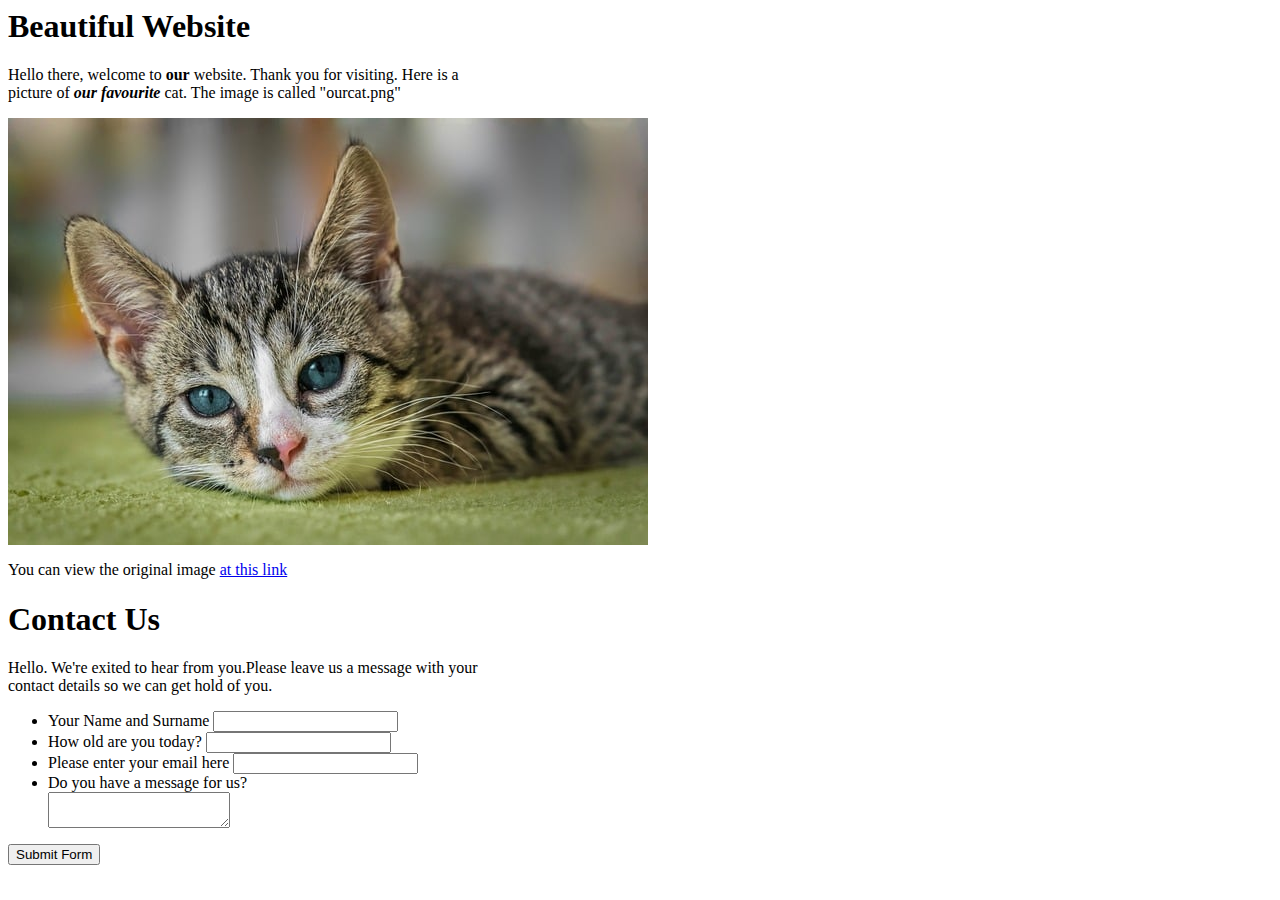
<file: Assignment 1/index.html>
<html>
	<head><title>My Beautiful Website</title></head>
	<body>
		<nav>
			<h1>Beautiful Website</h1>
			<p>Hello there, welcome to <b>our</b> website. Thank you for visiting. Here is a<br>picture of <b><i>our favourite</i></b> cat. The image is called "ourcat.png"</p>
		

			<img src="ourcat.png"></img>
	
			<p>You can view the original image <a href=https://pixabay.com/photos/european-shorthair-cat-animal-8601492 />at this link</a></p>
		</nav>

		<nav>
			<h1>Contact Us</h1>
			<p>Hello. We're exited to hear from you.Please leave us a message with your<br>contact details so we can get hold of you.</p>
			<form>
				<ul>
					<li> 			
						<label>Your Name and Surname</label>
						<input type="text"></input>
					</li>
					
					<li> 			
						<label>How old are you today?</label>
						<input type="number"></input>
					</li>

					<li> 			
						<label>Please enter your email here</label>
						<input type="email"></input>
					</li>

					<li> 			
						<label>Do you have a message for us?</label>
						<nav>
							<textarea></textarea>
						</nav>
					</li>
				</ul>

				<input type="submit" value="Submit Form"></input>
			</form>
		</nav>


	</body>
</html>
</file>
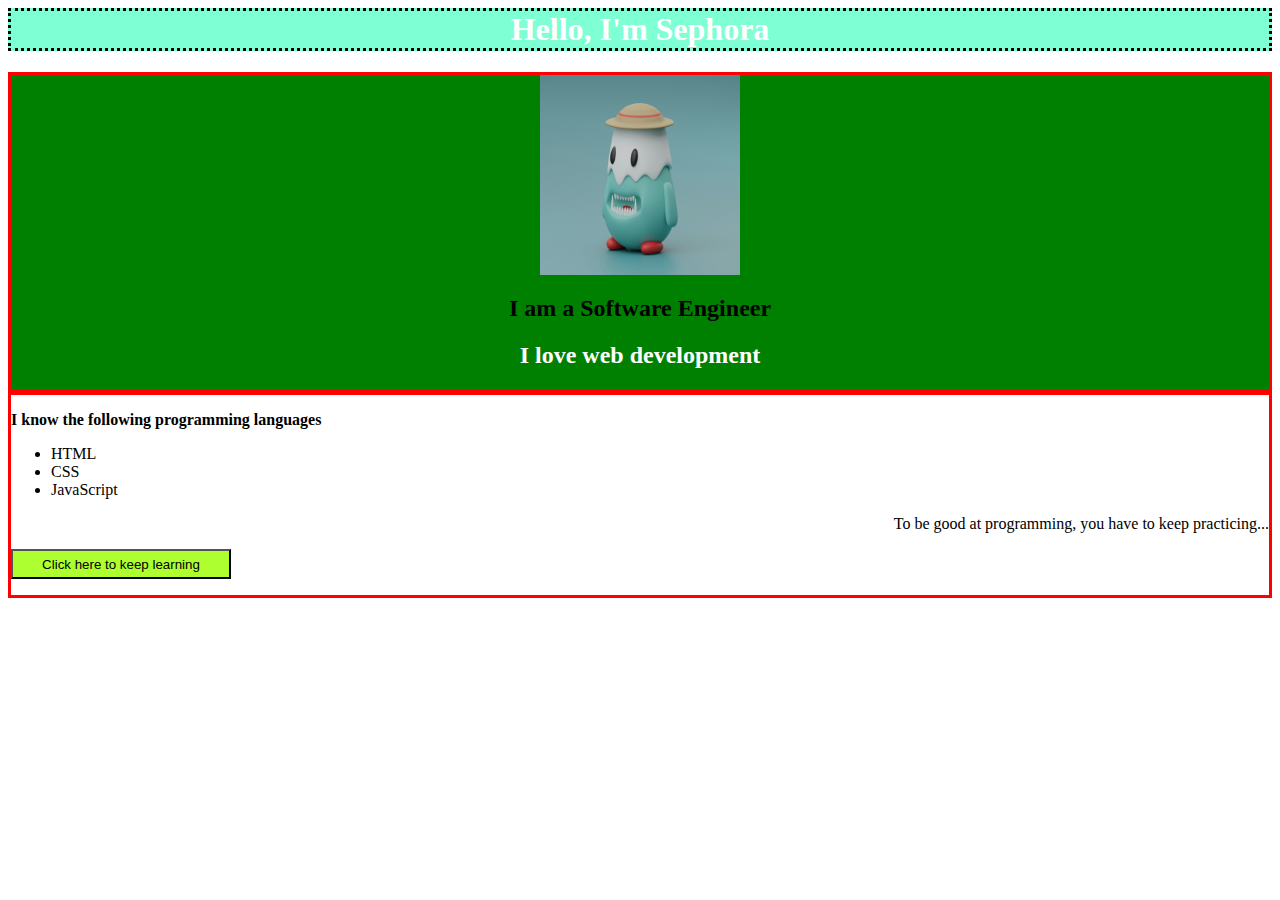
<file: Assignment 2/index.html>
<html>
    <head>
        <title>My profile</title>
        <link rel="stylesheet" href="mystyle.css">
        <style>
        img {
            width: 200;
            height: 200;
        }
        .one {
        color:white;
        background-color: aquamarine;
        border-style: dotted;
        border-color: black;
        text-align: center;
        }

        .two {
        background-color: green;
        border-style: solid;
        border-color: red;
        text-align: center;
        }

        .three {
        border-style: solid;
        border-color: red;
        }
        </style>
    </head>

    <body>
        <nav>
            <h1 class="one">Hello, I'm Sephora</h1>
        </nav>
        
        <nav class="two">
            <img src="profile.jpg"></img>
            <h2>I am a Software Engineer</h2>
            <h2 style="color: white;">I love web development</h2>
        </nav>
        
        <nav class="three">
            <p> <b>I know the following programming languages</b></p>
            <ul>
            <li>HTML</li>
            <li>CSS</li>
            <li>JavaScript</li>
            </ul>
            <p style="text-align: right;">To be good at programming, you have to keep practicing...</p>
            <form>
                <input class="four" type="submit" value="Click here to keep learning"></input>
            </form>
        </nav>


    </body>

</html>
</file>
<file: Assignment 2/mystyle.css>
.four {
        background-color: greenyellow;
        width: 220;
        height: 30;
        }
</file>
